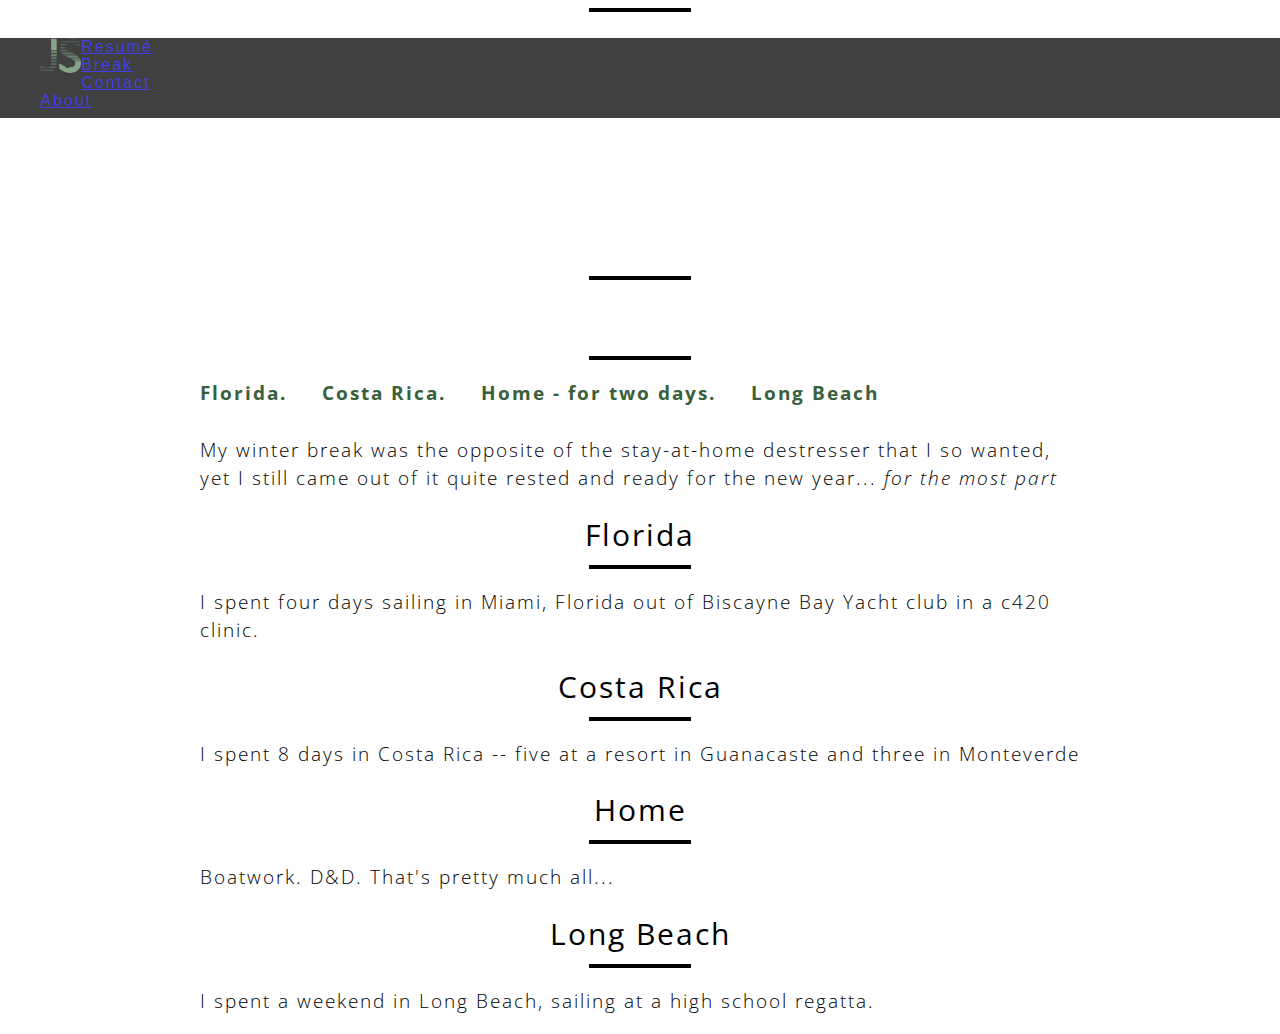
<file: break.html>
<!doctype html>
<html>

<head>
    <meta charset="utf-8">
    <meta name="viewport" content="width=device-width, initial-scale=1">
    <title>Break</title>
    <link rel="stylesheet" type="text/css" href="styles/main.css">
    <link rel="stylesheet" type="text/css" href="styles/override.css">


</head>

<body>


    <div class="flex-container">
        <div>
            <div id="top">


                <ul id="header">
                    <li style="float:left"><img src="name_logo_3.png" width="41" height="35"></a></li>
                    <li><a href="SchroderResume.2018.pdf">Resumé</a></li>
                    <li><a href="break.html">Break</a></li>
                    <li><a href="contact.html">Contact</a></li>
                    <li><a href="index.html">About</a></li>
                </ul>

                <hr id=#topln>


                <h1 id="name">
                    Hello!
                    <br />
                    <br />
                    I'm Jemma Schroder.
                </h1>


            </div>

            <hr>
        </div>
        <div id="main">
            <h2>My Winter Break</h2>
            <hr id="small">
            <p>
                <a style="color: #38603c; font-weight: bold; text-align:center;">Florida. &nbsp &nbsp Costa Rica. &nbsp &nbsp Home - for two days. &nbsp &nbsp Long Beach </a><br />
                <br />
                My winter break was the opposite of the stay-at-home destresser that I so wanted, yet I still came out of it quite rested and ready for the new year... <a style="font-style: italic;">for the most part </a>
                
            </p>
            <h3>
                Florida
            </h3>
    
                <hr id="small">
                <p >
                        I spent four days sailing in Miami, Florida out of Biscayne Bay Yacht club in a c420 clinic. 
                </p>

                

                <h3>
                    Costa Rica
                </h3>
    
                    <hr id="small">
                    <p >
                            I spent 8 days in Costa Rica -- five at a resort in Guanacaste and three in Monteverde 
                    </p>
                <h3>
                    Home
                    </h3>
            
                        <hr id="small">
                        <p >
                                Boatwork. D&D. That's pretty much all...
                        </p>
                
                        <h3>
                                Long Beach
                            </h3>
                
                            <hr id="small">
                            <p >
                                    I spent a weekend in Long Beach, sailing at a high school regatta.  
                            </p>
            </div>
        </div>

    

    <div>
        <div class="footer">
        </div>


</body>

</html>
</file>
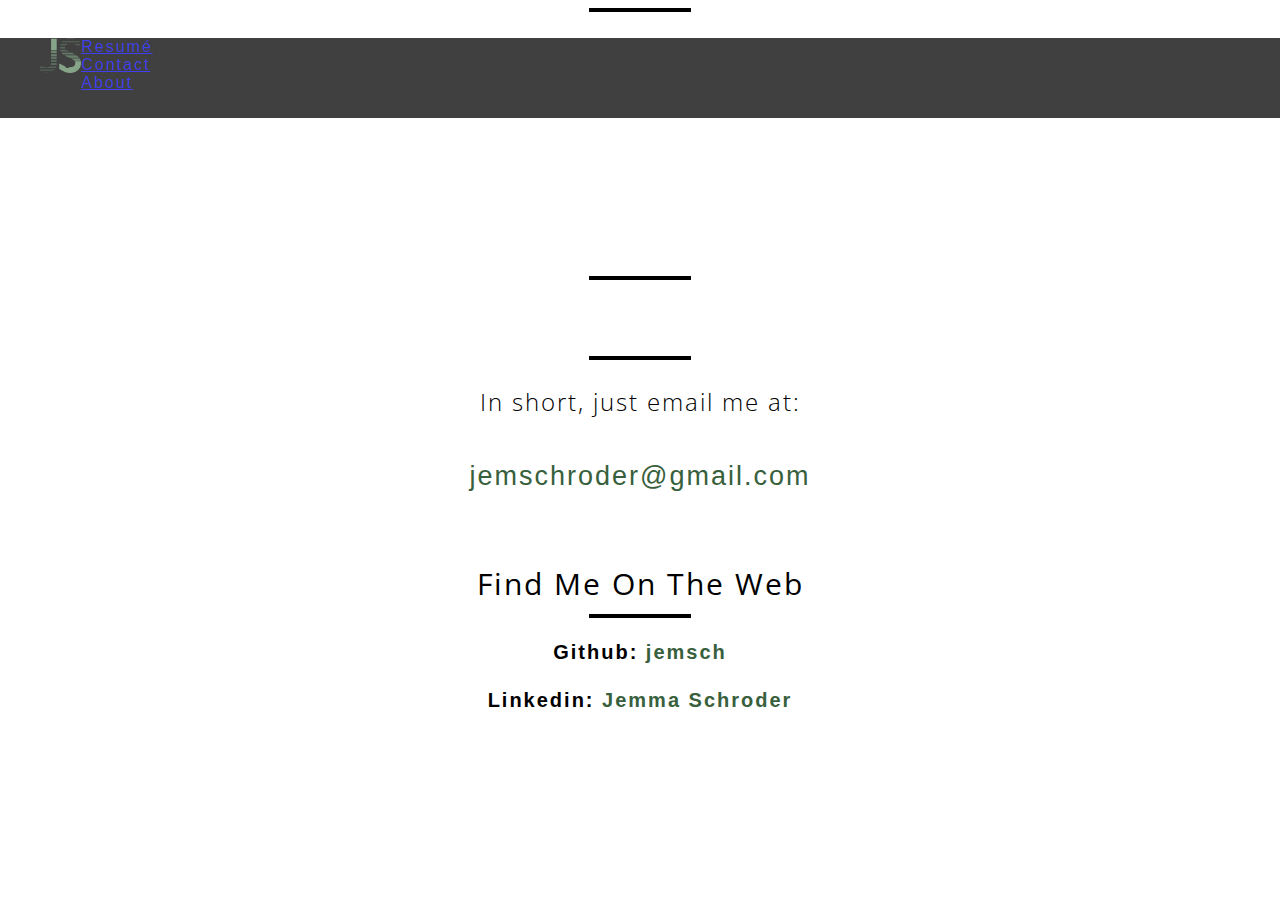
<file: contact.html>
<!doctype html>
<html>

<head>
    <meta charset="utf-8">
    <meta name="viewport" content="width=device-width, initial-scale=1">
    <title>Contact</title>
    <link rel="stylesheet" type="text/css" href="styles/main.css">
    <link rel="stylesheet" type="text/css" href="styles/override.css">

</head>

<body>

    <div class="flex-container">
        <div>
            <div id="top">


                <ul id="header">
                    <li style="float:left"><img src="name_logo_3.png" width="41" height="35"></a></li>
                    <li><a href="SchroderResume.2018.pdf">Resumé</a></li>
                    <li><a href="contact.html">Contact</a></li>
                    <li><a href="index.html">About</a></li>
                </ul>

                <hr id=#topln>


                <h1 id="name">
                    Hello!
                    <br />
                    <br />
                    I'm Jemma Schroder.
                </h1>


            </div>

            <hr>
        </div>

        <div id="main">
            <h2>
                Contact Me
            </h2>
            <hr id="small">
            <p id="email">
                In short, just email me at:
                <br />
                <br />
                <a style="color: #38603c; text-decoration: none" href="mailto:jemschroder@gmail.com">jemschroder@gmail.com</a>
            </p>
            <br />
            <br />
            <h3>
                    Find Me On The Web
                </h3>
    
                <hr id="small">
                <p id="nospace">
                    <div id="bookname">Github: <a style="color: #38603c; text-decoration: none" href="https://github.com/jemsch">jemsch</a></div>
                    <br />
                    <div id="bookname">Linkedin: <a style="color: #38603c; text-decoration: none" href="https://www.linkedin.com/in/jemma-s-542882128/">Jemma Schroder</a></div>
                </p>
        </div>

    

        <div class="footer">
        </div>
    </div>

</body>

</html>
</file>
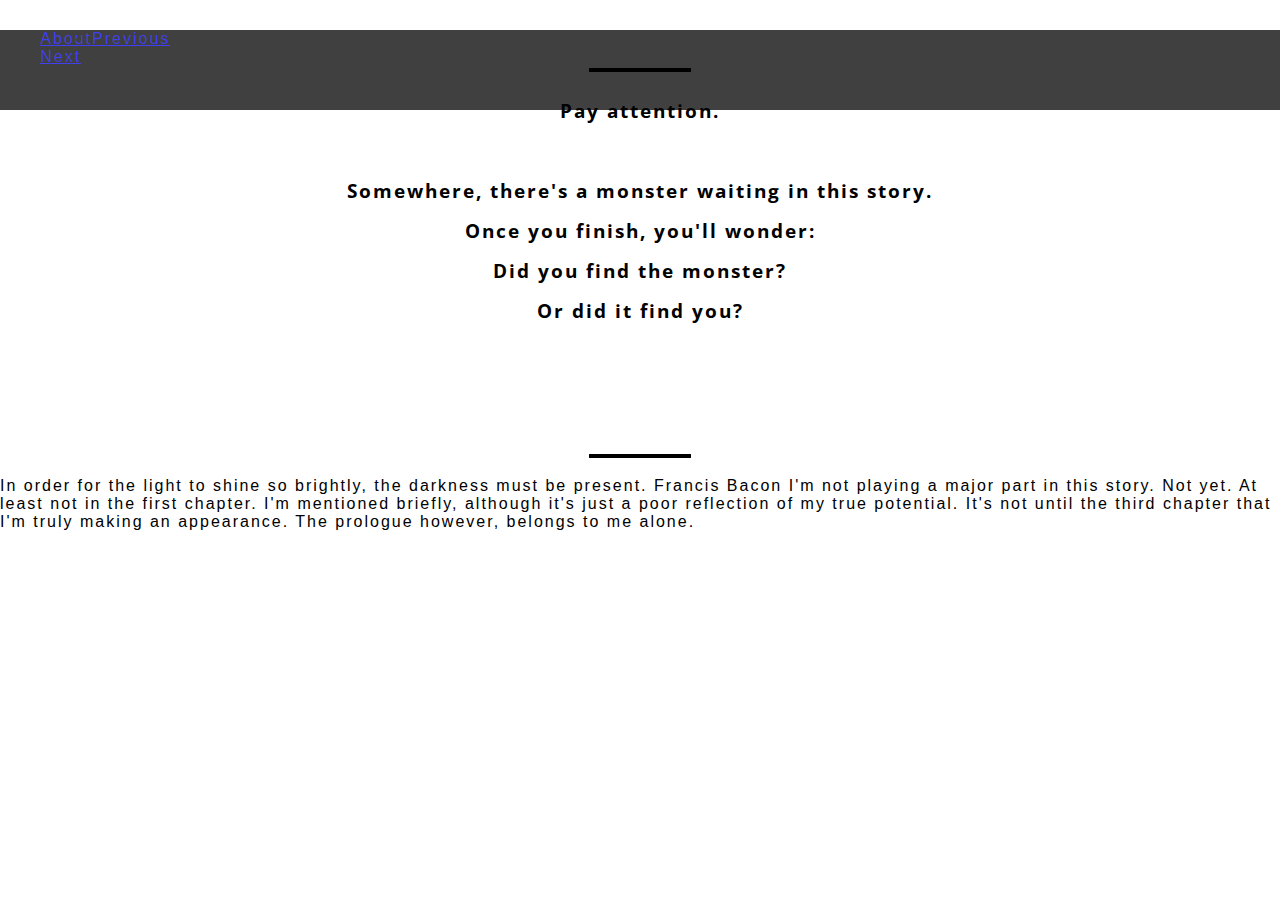
<file: one.html>
<!doctype html>
<html>

<head>
    <meta charset="utf-8">
    <meta name="viewport" content="width=device-width, initial-scale=1">
    <title>About</title>
    <link rel="stylesheet" type="text/css" href="styles/main.css">
    <link rel="stylesheet" type="text/css" href="styles/override.css">


</head>

<body>


    <div class="flex-container">
        <div>
            <div id="top">


                <ul id="header">
                    <li style="float:left"><a href="index.html">About</a></li>
                    <li><a href="SchroderResume.2018.pdf">Previous</a></li>
                    <li><a href="contact.html">Next</a></li>
                </ul>

            </div>    

           
        </div>
        <div id="main">
            <h2>Pre-Prologue</h2>
            <hr id="small">
            <p id = "chap" style="font-weight:bold">
                Pay attention.
                <br />
                <br />
                Somewhere, there's a monster waiting in this story. <br>
                Once you finish, you'll wonder:<br>
                Did you find the monster?<br>
                Or did it find you?<br>
            </p>
            <br />
            <br />
            
            <h2>Prologue</h2>
            <hr id="small">
            <p id = "chap" style="font-weight:bold">
                <div></div>In order for the light to shine so brightly, the darkness must be present.
Francis Bacon

I'm not playing a major part in this story.
Not yet.

At least not in the first chapter.

I'm mentioned briefly, although it's just a poor reflection of my true potential.

It's not until the third chapter that I'm truly making an appearance.

The prologue however, belongs to me alone.


            </p>
            <br />
            <br />
    <div>
        <div class="footer">
        </div>


</body>

</html>
</file>
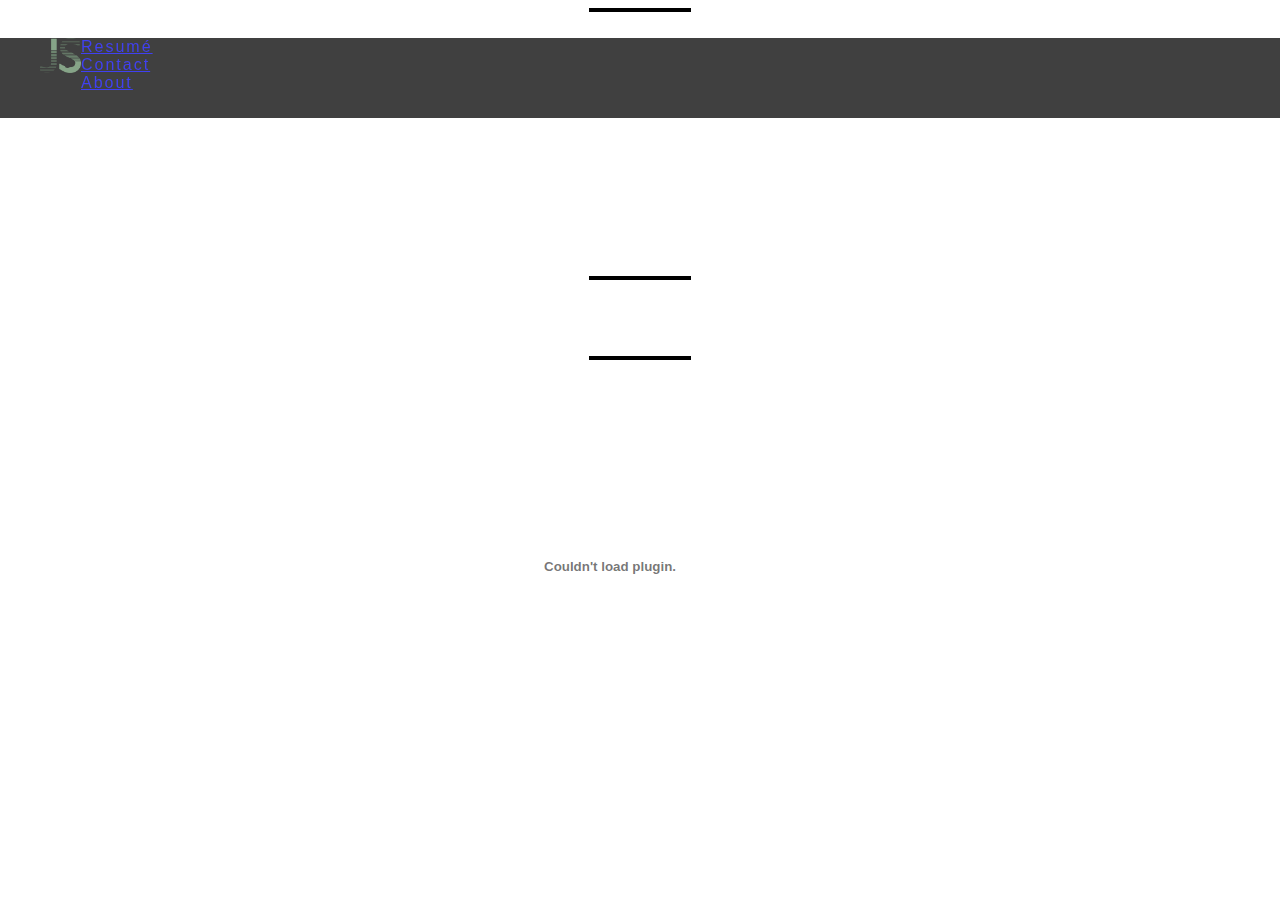
<file: resume.html>
<!doctype html>
<html>

<head>
    <meta charset="utf-8">
    <meta name="viewport" content="width=device-width, initial-scale=1">
    <title>Resumé</title>
    <link rel="stylesheet" type="text/css" href="styles/main.css">
    <link rel="stylesheet" type="text/css" href="styles/override.css">

</head>

<body>

    <div id="top">


        <ul id="header">
            <li style="float:left"><img src="name_logo_3.png" width="41" height="35"></a></li>
            <li><a href="resume.html">Resumé</a></li>
            <li><a href="contact.html">Contact</a></li>
            <li><a href="index.html">About</a></li>
        </ul>

        <hr id=#topln>


        <h1 id="name">
            Hello!
            <br />
            <br />
            I'm Jemma Schroder.
        </h1>

    </div>

    <hr>

    <div id="main">
        <h2>
            Resumé
        </h2>
        <hr id="small">
    </div>

    <p class="embed"><embed src="SchroderResume.2018.pdf" ALIGN=CENTER width="820" height="375"></p>

    <!--
   
   
        <iframe 
    src="SchroderResume.2018.pdf"
    width="500" height="600">
</iframe>


    <embed style="float:center" src="SchroderResume.2018.pdf" width="800px" height="2100px" />-->

    <div class="footer">
    </div>
</body>

</html>
</file>
<file: styles/main.css>
@import url('https://fonts.googleapis.com/css?family=Merriweather|Open+Sans');

body{
    margin: 0;
    padding: 0;
    width: 100%;
    letter-spacing: 2px;
    font-family: 'helvetica';


}
h1 {
    font-family: 'Open Sans', 'helvetica';
    font-weight: 400;
    font-size: 55px;
    text-align: center;
    color: #fff;
    margin: 0;
    padding: 0;
    line-height: 1.5; 


}

h2 {
    font-family: 'Open Sans', 'helvetica';
    font-weight: normal;
    font-size: 40px;
    text-align: center;
    color: #fff;
    margin: 0;
    padding: 0;
    line-height: 1.5; 

}
h3 {
    font-family: 'Open Sans', 'helvetica';
    font-weight: normal;
    font-size: 30px;
    text-align: center;
    color: black;
    margin: 5px 0;
    padding: 0;
    z-index: 1;
    position: relative;
    line-height: 1.5; 

}

h4, h5 {
    font-family: 'Open Sans', 'helvetica';
    font-weight: normal;
    font-size: 16px;
    text-align: center;
    margin: 5px 0;
    padding: 0;
    z-index: 1;
    position: relative;
    line-height: 1.5; 

}
p{
    font-size:19px;
    color:black;
    padding-left: 200px;
    padding-right: 200px;
    font-family: 'Open Sans', 'helvetica';
    font-weight: 100;
    text-align: left;
    line-height: 1.5;
}
.center {
    margin: 0 auto;
}
.content{
    margin: 0 auto;
    width: 960px;
    height: auto;
}
.contentLast{
    margin: 0 auto;
    width: 960px;
    height: 300px;
    text-align: center;
    vertical-align: 50%;
}
.clear {
    clear: both;
}
#header {
    width: 100%;
    background: url('../assets/header-bg.png');
    position: fixed;
    margin-top: 30px;
    opacity: 0.75;
    height: 80px;
}
#nav {
    width: 500px;
    float: right;
    margin-top: 20px;
}
#logo a {
    font-family: 'Merriweather', serif;
    color: #fff;
    text-decoration: none;
    float: left;
    font-size: 30px;
    margin-top: 20px;
    color: #fff;
    font-weight: bold;
}
#nav ul{
    list-style: none;
    display: block;
    margin: 0 auto;
    list-style: none;
}
#nav li{
    margin-top: 9px;
    float: left;
    padding-left: 21px;
}
#nav li a {
    color: #fff;
    opacity:0.6;
    font-size: 16px;
    text-decoration: none;
    font-family: 'Wellfleet';
}
#nav li a.active {
    color: #fff;
    opacity:1;
    border-bottom: 2px solid #fff;
}
#nav li a:hover {
    color: #fff;
    opacity:1;
}
#slide1, #slide2{
    width: 100%;
}
#slide1{
    background-image: linear-gradient(to right bottom, #154e26, #004439, #003745, #002945, #051937);
    color: #fff;
    height: 350px;
    margin: 0;
    padding: 200px 0 250px 0;
    background-size: cover;
}
#slide2{
    background-color: #fff;
    color: #333333;
    height: 600px;
    margin: 0 auto;
    overflow: hidden;
    padding: 100px 0;
}
#slide3{
    background-image: linear-gradient(to right bottom, #154e26, #004439, #003745, #002945, #051937);
   color: #fff;
    height: 630px;
    padding: 170px 0 0 0;
    background-size: cover;
}
#slide4{
    background-color: #fff;
    color: #333333;
    height: 500px;
    padding: 150px 0;
}
#slide5{
    background-image: linear-gradient(to right bottom, #154e26, #004439, #003745, #002945, #051937);
    height: 300px;
    margin: 0 auto;
    padding: 250px 0 250px 0;
    color: #fff;
    background-size: cover;
}


#bookname {
    font-size:19px;
    text-align: center;
    font-weight: bold;
    line-height: 1.5; 

}

#subtext {
    font-size:19px;
    text-align: center;
    font-style: italic;
    line-height: 1.5; 
}

#email {
    text-align: center;
}

#email a {
    color: #245d60; 
    text-decoration: none; 
    font-size: 27px; 
    letter-spacing: 2px;
    font-family: 'helvetica';
    text-decoration: none
}

hr {
    margin-right: 46%;
    margin-left: 46%;
    border: 2px solid black;   
}

#web{
    font-size: 25px;
    text-align: center;
    line-height: 1.75;
    /*#38603c*/
}

.buttonContainer {
    text-align: center;
    display: inline-block;
    display: block;
    margin-left: 45%;
    margin-right: 45%;
    
}

.button {
    background-color: black;
    border: none;
    color: white;
    padding: 64px 128px;
    text-align: center;
    font-size: 48px;
    margin: 8px 4px;
    opacity: 0.6;
    transition: 0.3s;
    display: inline-block;
    text-decoration: none;
    cursor: pointer;
    display: inline-block;
    letter-spacing: 2.5px
}
  
.button:hover {
    opacity: 1
}



a {
    text-align: center;
}
</file>
<file: styles/override.css>
/*#small {
    display: block;
    height: 0px;
    border: 0;
    border-top: 2px solid #B9B9B9;
    width: 25%;
}*/

#email {
    font-size: x-large;
    text-align: center;
}

#nospace {
    line-height: 3px;
}

#bookname {
    color: black;
    text-align: center;
    font-size: 20px;
    font-family: 'Helvetica', serif;
}

#subtext {
    color: #38603c;
    /*585858*/
    font-weight: bold;
    text-align: center;
    font-size: medium;
    font-family: 'Helvetica', serif;
}

.embed {
    width: 900px;
    margin-left: auto ;
    margin-right: auto ;   
}

#resume {
    width: 900px;
    margin-left: auto;
    margin-right: auto;   
    align: center;
}

#chap {
    text-align: center;
    line-height: 40px;
}
</file>
